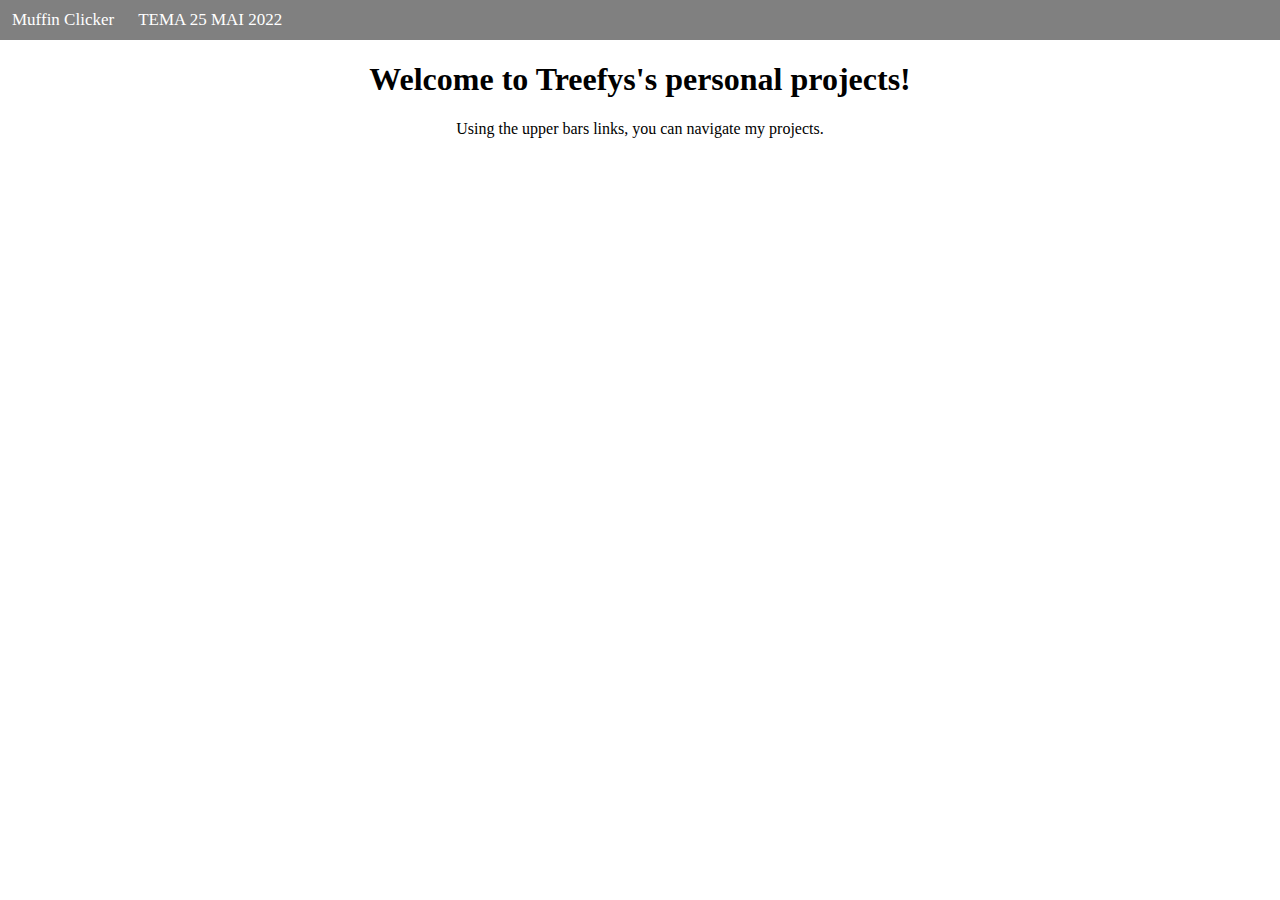
<file: index.html>
<!DOCTYPE html>
<html>
    <head>
        <title>Treefys's personal projects</title>

        <link rel="stylesheet" href="main.css">
    </head>
    <body>
        <div class="navigationBar unselectable">
            <a href="muffinclicker/index.html">Muffin Clicker</a>
            <a href="homework/index.htm">TEMA 25 MAI 2022</a>
        </div>
        <center class="unselectable">
            <h1>Welcome to Treefys's personal projects!</h1>
            <p>Using the upper bars links, you can navigate my projects.</p>
        </center>
    </body>
</html>
</file>
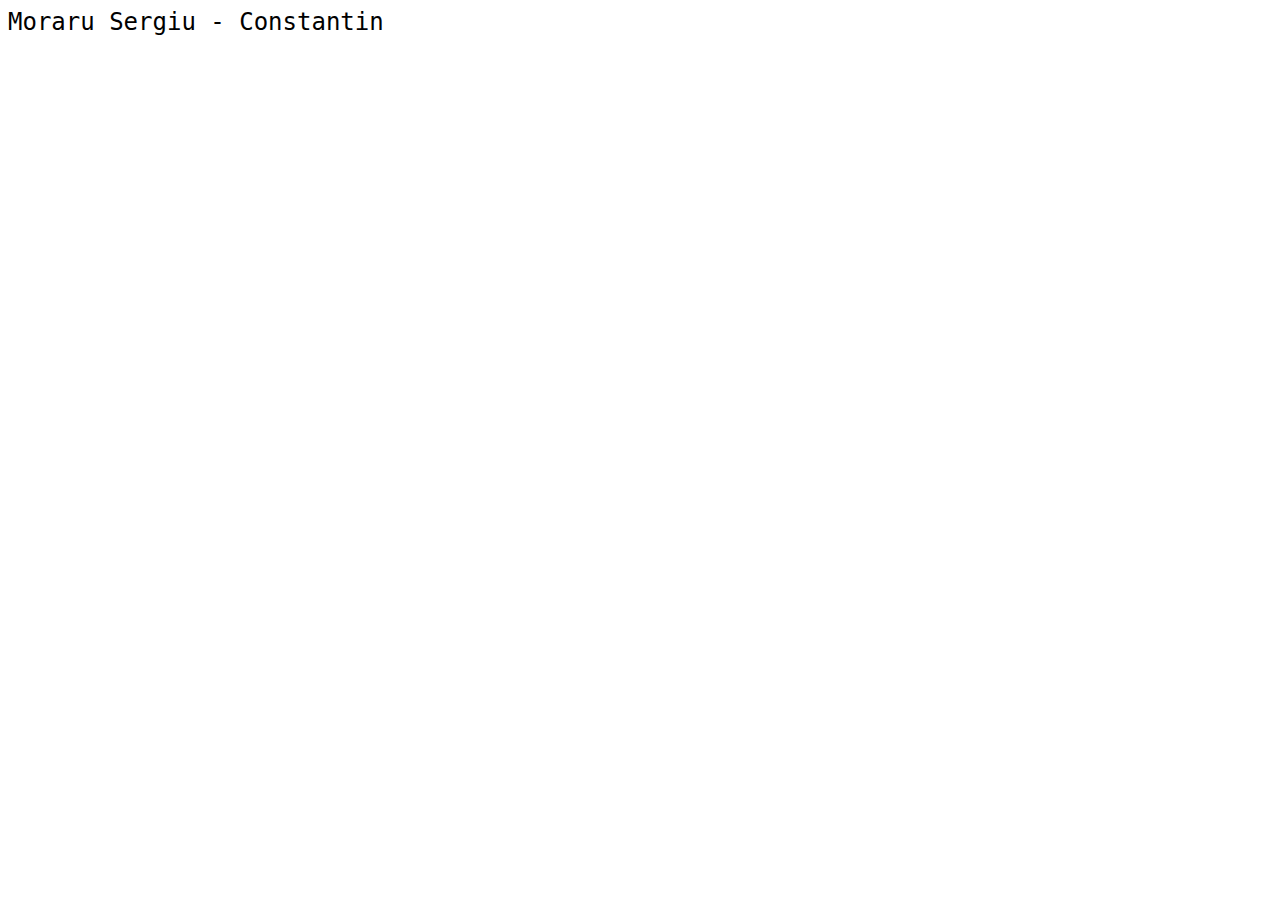
<file: fundal-robotica/index.html>
<!DOCTYPE html>
<html>
    <head>
        <title>Robotica</title>
    </head>
    <style>
        .text1 {
            font-size: 24px;
        }
    </style>
    <body>
        <tt class="text1">Moraru Sergiu - Constantin</tt>
    </body>
</html>
</file>
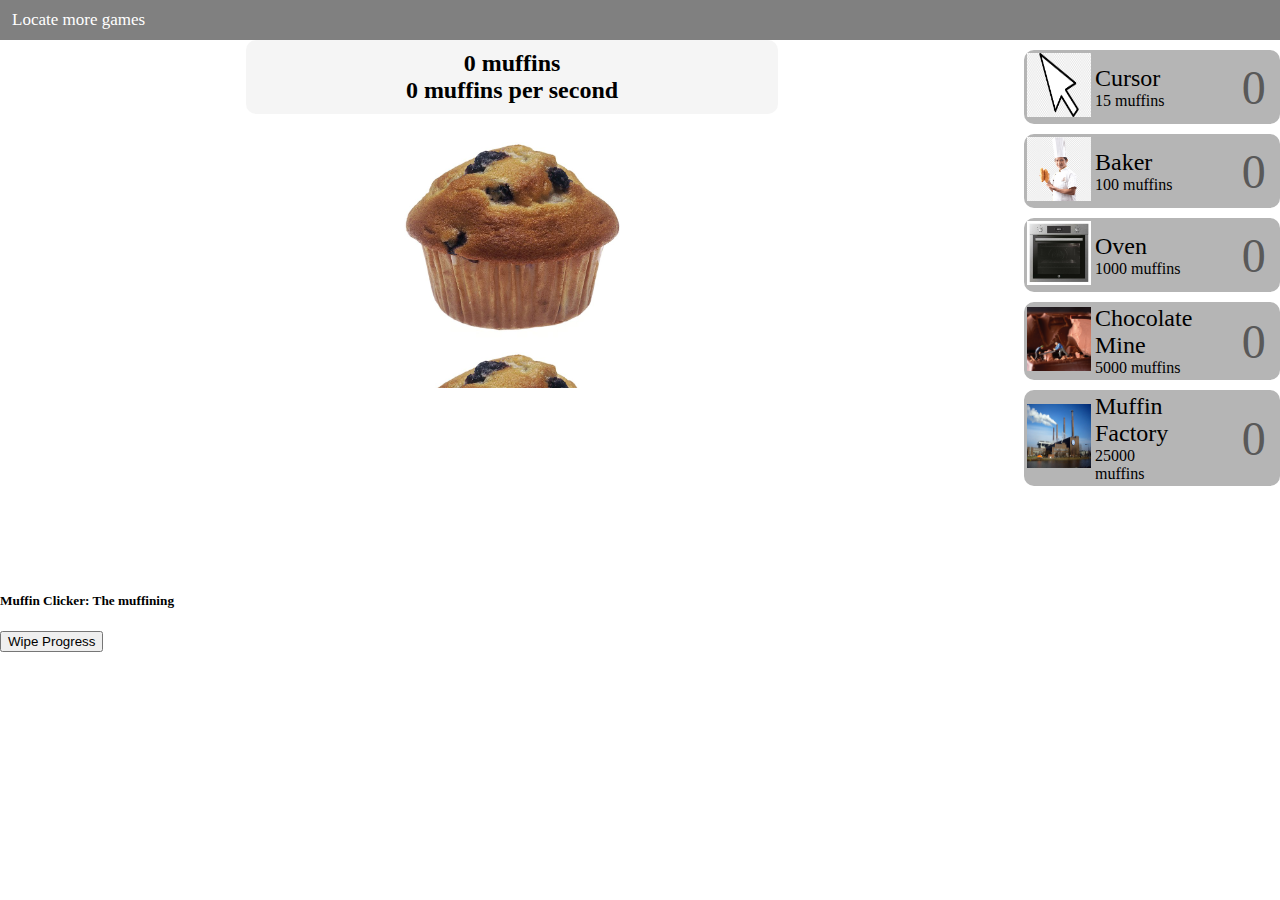
<file: muffinclicker/index.html>
<!DOCTYPE html>
<html>
    <head>
        <title>Muffin Clicker: The muffining</title>

        <link rel="stylesheet" href="game/main.css">
    </head>

    <body>
        <div class="navigationBar unselectable">
            <a href="../index.html">Locate more games</a>
        </div>
        <div class="sectionLeft unselectable">
            <center>
                <div class="scoreContainer unselectable">
                    <span id="score">0</span> muffins<br>
                    <span id="scorepersecond">0</span> muffins per second
                </div>
                <br>
                <div class="unselectable" id="clicker"></div>
            </center>

            <div class="sectionFooter unselectable">
                <h5>Muffin Clicker: The muffining</h5>
                <button onclick="resetGame()">Wipe Progress</button>
            </div>
        </div>

        <div class="sectionRight unselectable">
            <div id="upgradeContainer"></div>
            <div id="shopContainer"></div>
            <div id="achievementContainer"></div>
        </div>

        <script src="game/main.js"></script>
    </body>
</html>
</file>
<file: main.css>
body {
    margin: 0;
}

.navigationBar {
    overflow: hidden;
    background-color: gray;
}

.navigationBar a {
    float: left;
    color: white;
    text-align: center;
    padding: 10px 12px;
    text-decoration: none;
    font-size: 17px;
}

.unselectable {
    -webkit-user-select: none;
    -moz-user-select: none;
    -ms-user-select: none; /* if not using a chronium browser */
    user-select: none;
}
</file>
<file: muffinclicker/game/main.css>
body {
    margin: 0;
}

.navigationBar {
    overflow: hidden;
    background-color: gray;
}

.navigationBar a {
    float: left;
    color: white;
    text-align: center;
    padding: 10px 12px;
    text-decoration: none;
    font-size: 17px;
}

.sectionLeft {
    float: left;
    width: 80%;
}

.sectionRight {
    float: right;
    width: 20%;
}

.scoreContainer {
    background-color: rgb(238, 238, 238, 0.6);
    width: 50%;
    padding: 10px;
    border-radius: 10px;
    font-size: 24px;
    font-weight: bold;
}

 /* .clickerContainer img {
    position: relative;
    transition: all .2s ease-in-out;
}

.clickerContainer img:hover { transform: scale(1.10); }
.clickerContainer img:active { transform: scale(0.99); } */

#clicker {
    background-image: url("./middlePiece/muffin.png");
    background-size: contain;
    position: relative;
    transition: all .2s ease-in-out;
    height: 256px;
    width: 256px;
}

#clicker:hover { transform: scale(1.10); }
#clicker:active { transform: scale(0.99); }

#clicker > .number {
    z-index: 99;
    font-size: 24px;
    font-family: 'Trebuchet MS', 'Lucida Sans Unicode', 'Lucida Grande', 'Lucida Sans', Arial, sans-serif;
    color: black;
    position: absolute;
}

.shopButton {
    background-color: #b5b5b5;
    transition: all .2s ease-in-out;
    border-radius: 10px;
    width: 100%;
    margin: 10px 0px 10px 0px;
}

.shopButton:hover {
    background-color: #c7c7c7;
    transition: all .2s ease-in-out;
}

.shopButton #image {
    width: 25%;
}

.shopButton img {
    height: 64px;
    width: 64px;
}

.shopButton #nameAndCost p {
    margin: 0px;
    width: 60%;
}

.shopButton #nameAndCost p:first-of-type {
    font-size: 24px;
}

.shopButton #amount {
    font-size: 48px;
    color: #595959;
    font-family: roboto;
    width: 15%;
}

.sectionFooter {
    margin-top: 20%;
}

.unselectable {
    -webkit-user-select: none;
    -moz-user-select: none;
    -ms-user-select: none; /* if not using a chronium browser */
    user-select: none;
}

#upgradeContainer img {
    height: 64px;
    width: 64px;
}

#achievementContainer img {
    height: 64px;
    width: 64px;
}
</file>
